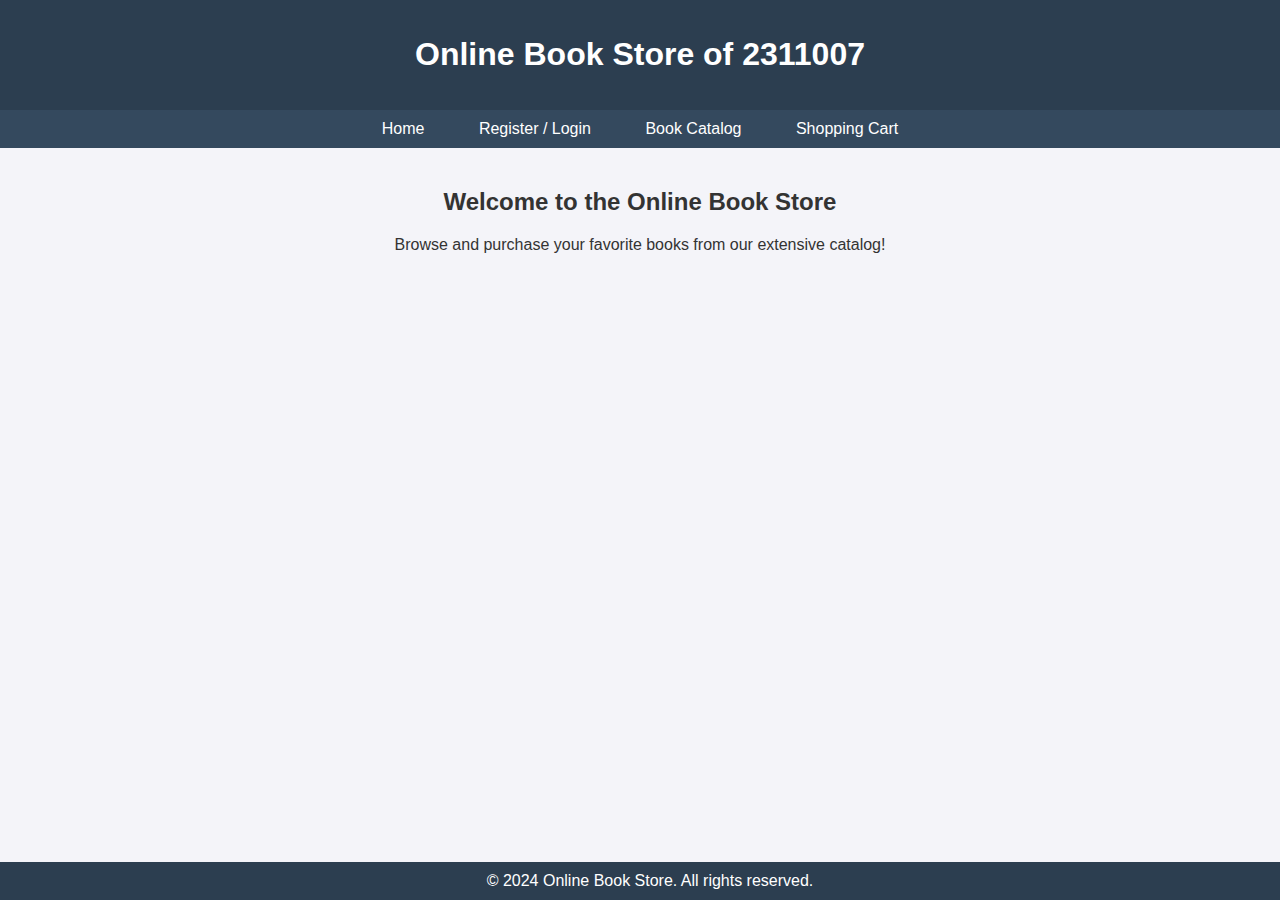
<file: index.html>
<!DOCTYPE html>
<html lang="en">
<head>
    <meta charset="UTF-8">
    <meta name="viewport" content="width=device-width, initial-scale=1.0">
    <title>Online Book Store - Home</title>
    <link rel="stylesheet" href="mstyle.css">
</head>
<body>
    <header>
        <h1>Online Book Store of 2311007</h1>
    </header>
    <nav>
        <a href="index.html">Home</a>
        <a href="register.html">Register / Login</a>
        <a href="catalog.html">Book Catalog</a>
        <a href="cart.html">Shopping Cart</a>
    </nav>
    <main>
        <h2>Welcome to the Online Book Store</h2>
        <p>Browse and purchase your favorite books from our extensive catalog!</p>
    </main>
    <footer>
        &copy; 2024 Online Book Store. All rights reserved.
    </footer>
</body>
</html>
</file>
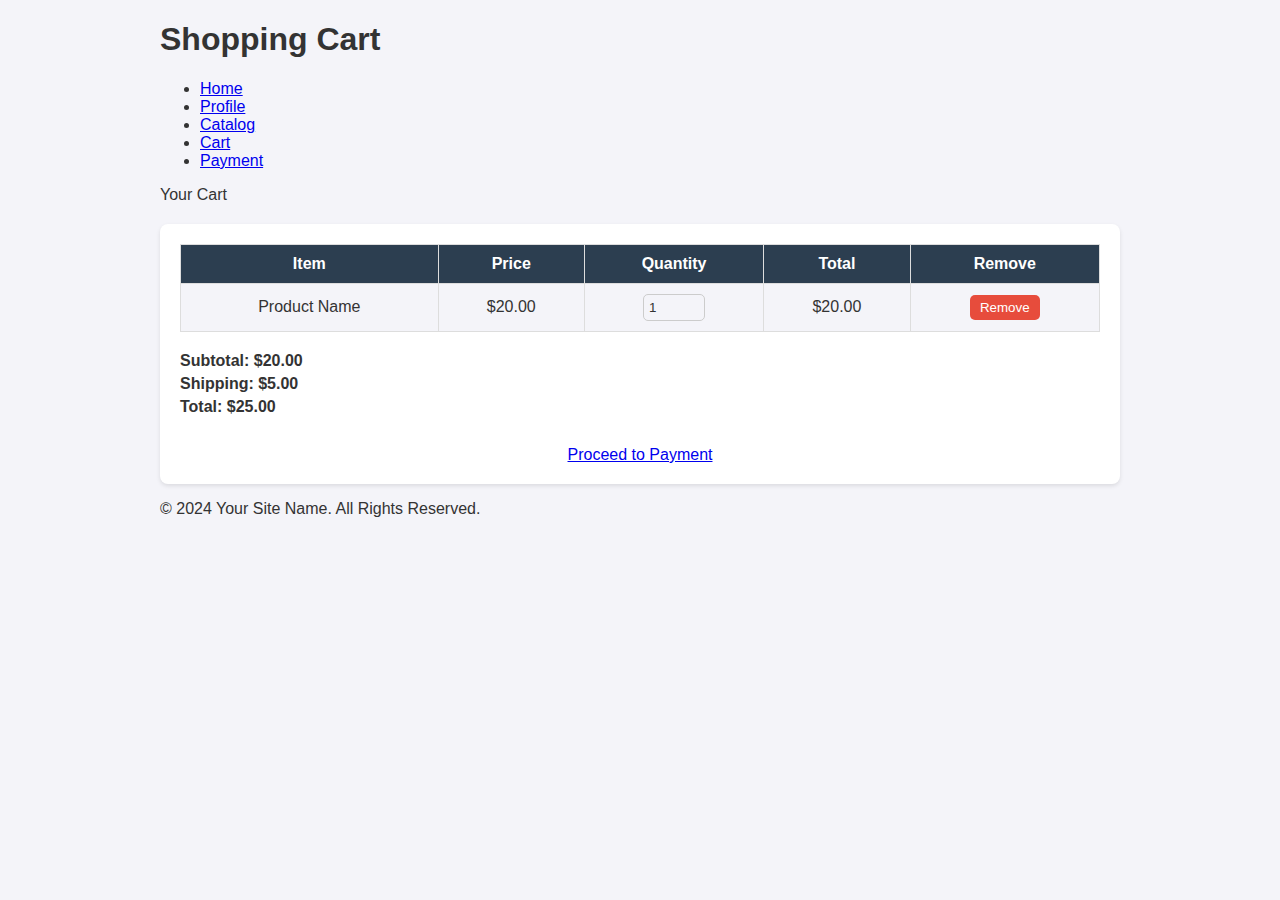
<file: cart.html>
<!DOCTYPE html>
<html lang="en">
<head>
    <meta charset="UTF-8">
    <meta name="viewport" content="width=device-width, initial-scale=1.0">
    <title>Shopping Cart</title>
    <link rel="stylesheet" href="mstyle.css">
</head>
<body>

    <div id="templatemo_container">
        <!-- Header -->
        <div id="templatemo_header">
            <h1>Shopping Cart</h1>
        </div>

        <!-- Menu -->
        <div id="templatemo_menu">
            <ul>
                <li><a href="index.html">Home</a></li>
                <li><a href="profile.html">Profile</a></li>
                <li><a href="catalog.html">Catalog</a></li>
                <li><a href="cart.html" class="current">Cart</a></li>
                <li><a href="payment.html">Payment</a></li>
            </ul>
        </div>

        <!-- Content -->
        <div id="templatemo_content">
            <div id="templatemo_content_left">
                <p>Your Cart</p>
            </div>
            <div id="templatemo_content_right">
                <div id="cart_page">
                    <!-- Shopping Cart Items -->
                    <table id="cart_table" cellpadding="10" cellspacing="0" style="width: 100%; margin-bottom: 20px;">
                        <thead>
                            <tr>
                                <th>Item</th>
                                <th>Price</th>
                                <th>Quantity</th>
                                <th>Total</th>
                                <th>Remove</th>
                            </tr>
                        </thead>
                        <tbody>
                            <!-- Example Cart Item -->
                            <tr>
                                <td>Product Name</td>
                                <td>$20.00</td>
                                <td>
                                    <input type="number" value="1" min="1" max="10" class="quantity_input" />
                                </td>
                                <td class="total_price">$20.00</td>
                                <td><button class="remove_item">Remove</button></td>
                            </tr>
                            <!-- Add more items as needed -->
                        </tbody>
                    </table>

                    <!-- Cart Total -->
                    <div id="cart_total">
                        <p><strong>Subtotal:</strong> $20.00</p>
                        <p><strong>Shipping:</strong> $5.00</p>
                        <p><strong>Total:</strong> $25.00</p>
                    </div>

                    <!-- Proceed to Payment Button -->
                    <div id="proceed_to_payment">
                        <a href="payment.html" class="buy_now_button">
                            Proceed to Payment
                        </a>
                    </div>
                </div>
            </div>
        </div>

        <!-- Footer -->
        <div id="templatemo_footer">
            <p>&copy; 2024 Your Site Name. All Rights Reserved.</p>
        </div>
    </div>

</body>
</html>
</file>
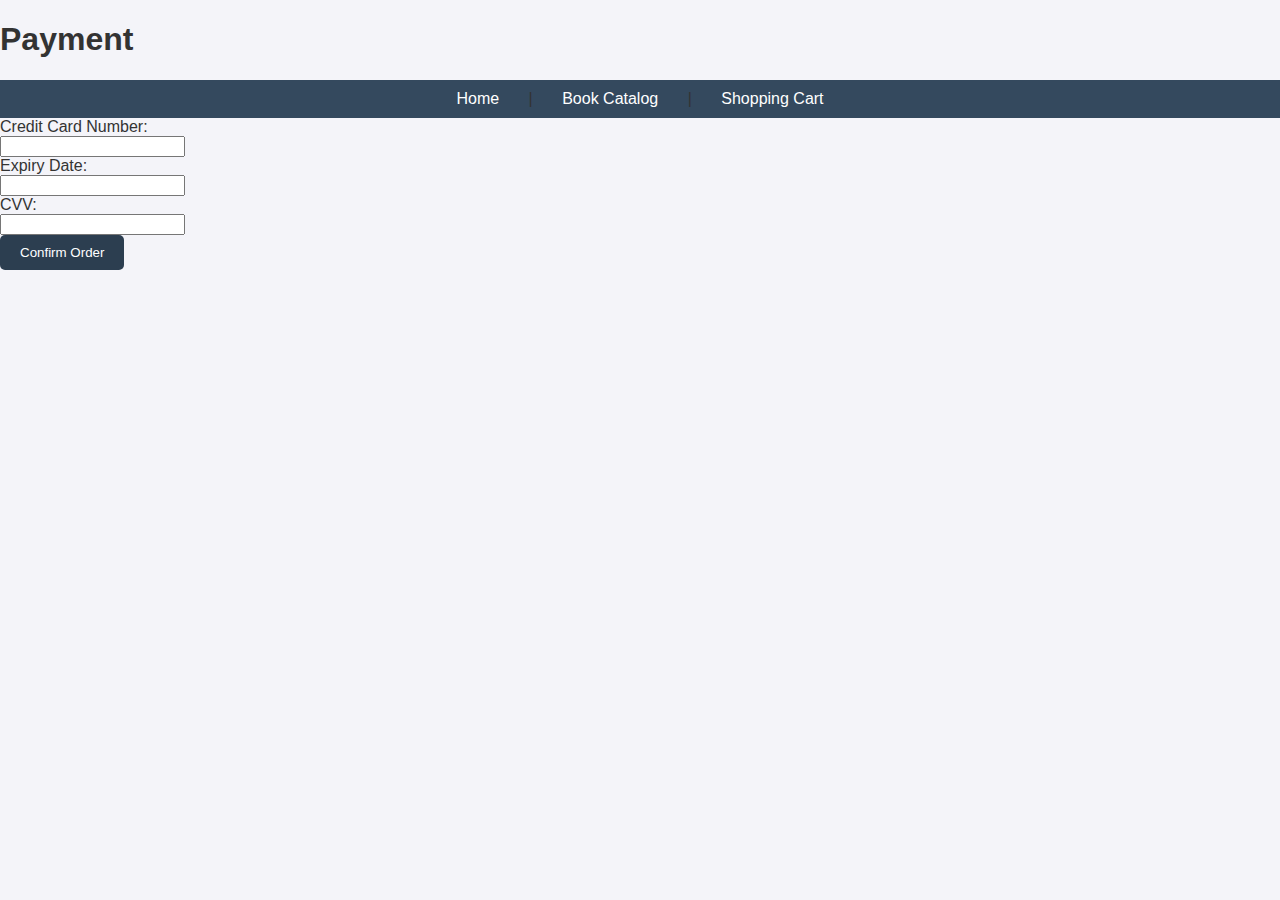
<file: payment.html>
<!DOCTYPE html>
<html lang="en">
<head>
    <meta charset="UTF-8">
    <meta name="viewport" content="width=device-width, initial-scale=1.0">
    <link rel="stylesheet" href="mstyle.css">
    <title>Payment</title>
</head>
<body>
    <h1>Payment</h1>
    <nav>
        <a href="index.html">Home</a> |
        <a href="catalog.html">Book Catalog</a> |
        <a href="cart.html">Shopping Cart</a>
    </nav>
    <form>
        <label for="cardNumber">Credit Card Number:</label><br>
        <input type="text" id="cardNumber" name="cardNumber"><br>
        <label for="expiryDate">Expiry Date:</label><br>
        <input type="text" id="expiryDate" name="expiryDate"><br>
        <label for="cvv">CVV:</label><br>
        <input type="text" id="cvv" name="cvv"><br>
        <button type="submit">Confirm Order</button>
    </form>
</body>
</html>
</file>
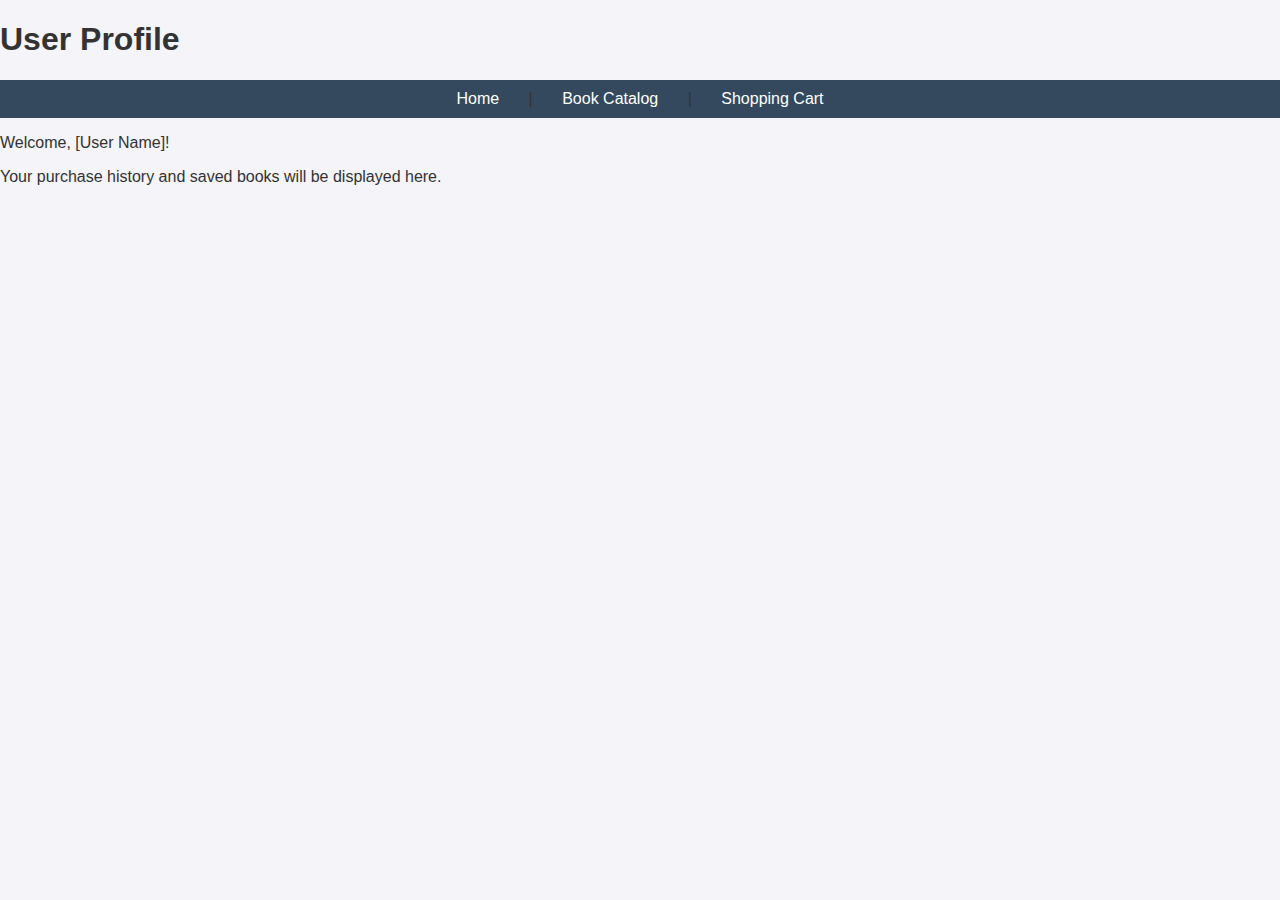
<file: profile.html>
<!DOCTYPE html>
<html lang="en">
<head>
    <meta charset="UTF-8">
    <meta name="viewport" content="width=device-width, initial-scale=1.0">
    <link rel="stylesheet" href="mstyle.css">
    <title>User Profile</title>
</head>
<body>
    <h1>User Profile</h1>
    <nav>
        <a href="index.html">Home</a> |
        <a href="catalog.html">Book Catalog</a> |
        <a href="cart.html">Shopping Cart</a>
    </nav>
    <p>Welcome, [User Name]!</p>
    <p>Your purchase history and saved books will be displayed here.</p>
</body>
</html>
</file>
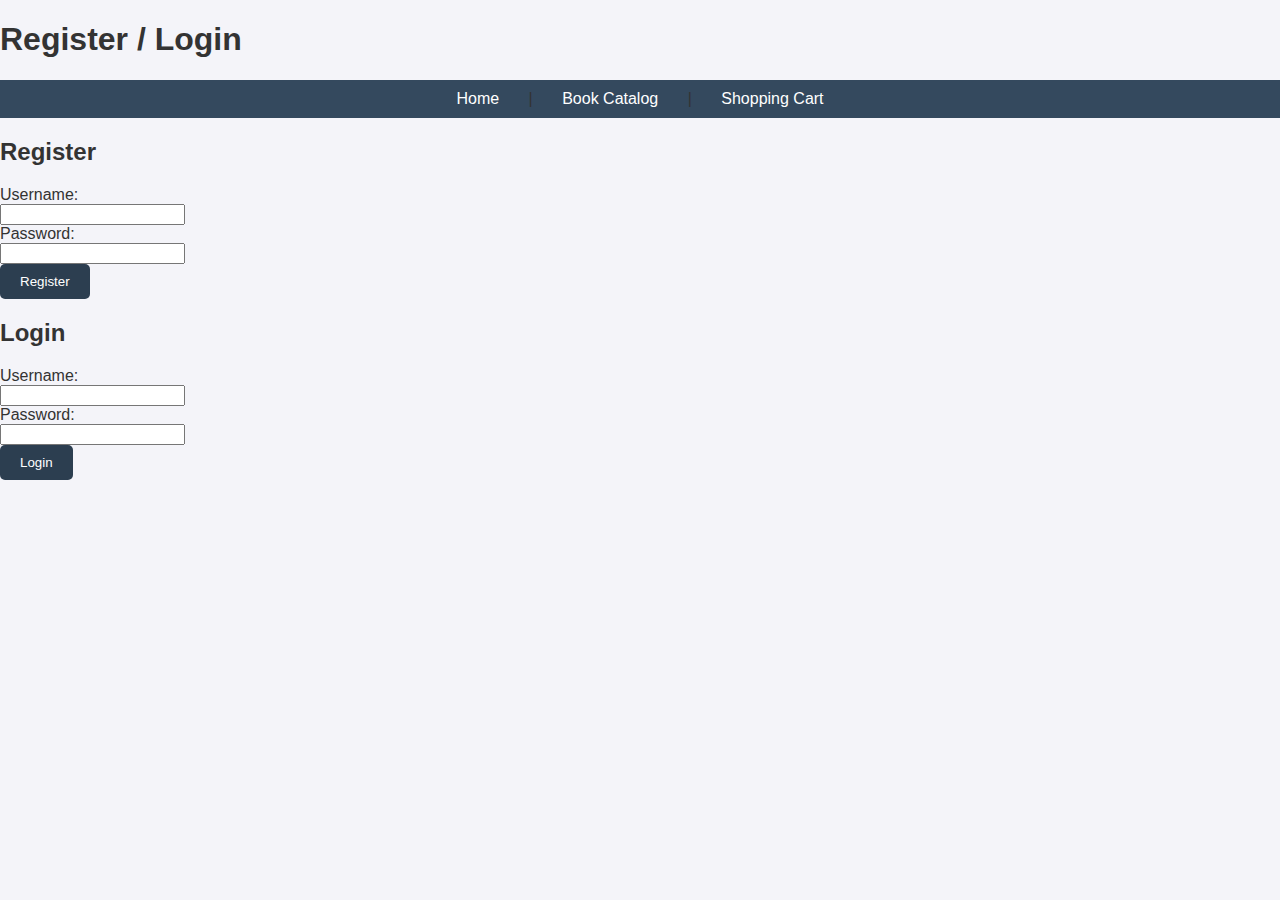
<file: register.html>
<!DOCTYPE html>
<html lang="en">
<head>
    <meta charset="UTF-8">
    <meta name="viewport" content="width=device-width, initial-scale=1.0">
    <link rel="stylesheet" href="mstyle.css">
    <title>Register / Login</title>
</head>
<body>
    <h1>Register / Login</h1>
    <nav>
        <a href="index.html">Home</a> |
        <a href="catalog.html">Book Catalog</a> |
        <a href="cart.html">Shopping Cart</a>
    </nav>

    <h2>Register</h2>
    <form>
        <label for="username">Username:</label><br>
        <input type="text" id="username" name="username"><br>
        <label for="password">Password:</label><br>
        <input type="password" id="password" name="password"><br>
        <button type="submit">Register</button>
    </form>

    <h2>Login</h2>
    <form>
        <label for="loginUsername">Username:</label><br>
        <input type="text" id="loginUsername" name="loginUsername"><br>
        <label for="loginPassword">Password:</label><br>
        <input type="password" id="loginPassword" name="loginPassword"><br>
        <button type="submit">Login</button>
    </form>
</body>
</html>
</file>
<file: mstyle.css>
/* General Styles */
body {
    font-family: Arial, sans-serif;
    margin: 0;
    padding: 0;
    background-color: #f4f4f9; /* Soft gray background */
    color: #333; /* Dark gray text color */
}

header {
    background-color: #2c3e50; /* Dark blue-gray header */
    color: white;
    text-align: center;
    padding: 15px 0;
}

nav {
    text-align: center;
    background-color: #34495e; /* Slightly lighter blue-gray for nav */
    padding: 10px;
}

nav a {
    color: white;
    text-decoration: none;
    margin: 0 15px;
    font-size: 16px;
    padding: 5px 10px;
    border-radius: 5px;
}

nav a:hover {
    text-decoration: underline;
    background-color: #2c3e50; /* Highlighted on hover */
}

main {
    text-align: center;
    padding: 20px;
}

footer {
    background-color: #2c3e50; /* Same as header for consistency */
    color: white;
    text-align: center;
    padding: 10px;
    position: fixed;
    bottom: 0;
    width: 100%;
}

/* Cart Page Styles */
#templatemo_container {
    width: 960px;
    margin: 0 auto;
    padding: 0 10px;
}

#cart_page {
    padding: 20px;
    background-color: #fff;
    border-radius: 8px;
    box-shadow: 0 2px 4px rgba(0, 0, 0, 0.1);
    margin-top: 20px;
}

#cart_table {
    width: 100%;
    border-collapse: collapse;
    margin-bottom: 20px;
}

#cart_table th, #cart_table td {
    padding: 10px;
    border: 1px solid #ddd;
    text-align: center;
}

#cart_table th {
    background-color: #2c3e50; /* Dark background for the header */
    color: white;
}

#cart_table td {
    background-color: #f4f4f9; /* Light background for rows */
}

.quantity_input {
    width: 50px;
    padding: 5px;
    background-color: #f4f4f9;
    border: 1px solid #ccc;
    border-radius: 5px;
    color: #333;
}

.remove_item {
    background-color: #e74c3c;
    color: white;
    padding: 5px 10px;
    border: none;
    cursor: pointer;
    border-radius: 5px;
}

.remove_item:hover {
    background-color: #c0392b;
}

#cart_total {
    margin-top: 20px;
    font-size: 16px;
    font-weight: bold;
}

#cart_total p {
    margin: 5px 0;
    color: #333;
}

#proceed_to_payment {
    margin-top: 30px;
    text-align: center;
}

#proceed_to_payment .buy_now_button a {
    display: inline-block;
    background-color: #2c3e50;
    color: white;
    padding: 12px 25px;
    text-decoration: none;
    font-size: 16px;
    border-radius: 5px;
    font-weight: bold;
}

#proceed_to_payment .buy_now_button a:hover {
    background-color: #34495e;
}

button {
    background-color: #2c3e50;
    color: white;
    padding: 10px 20px;
    border: none;
    border-radius: 5px;
    cursor: pointer;
}

button:hover {
    background-color: #34495e;
}
</file>
